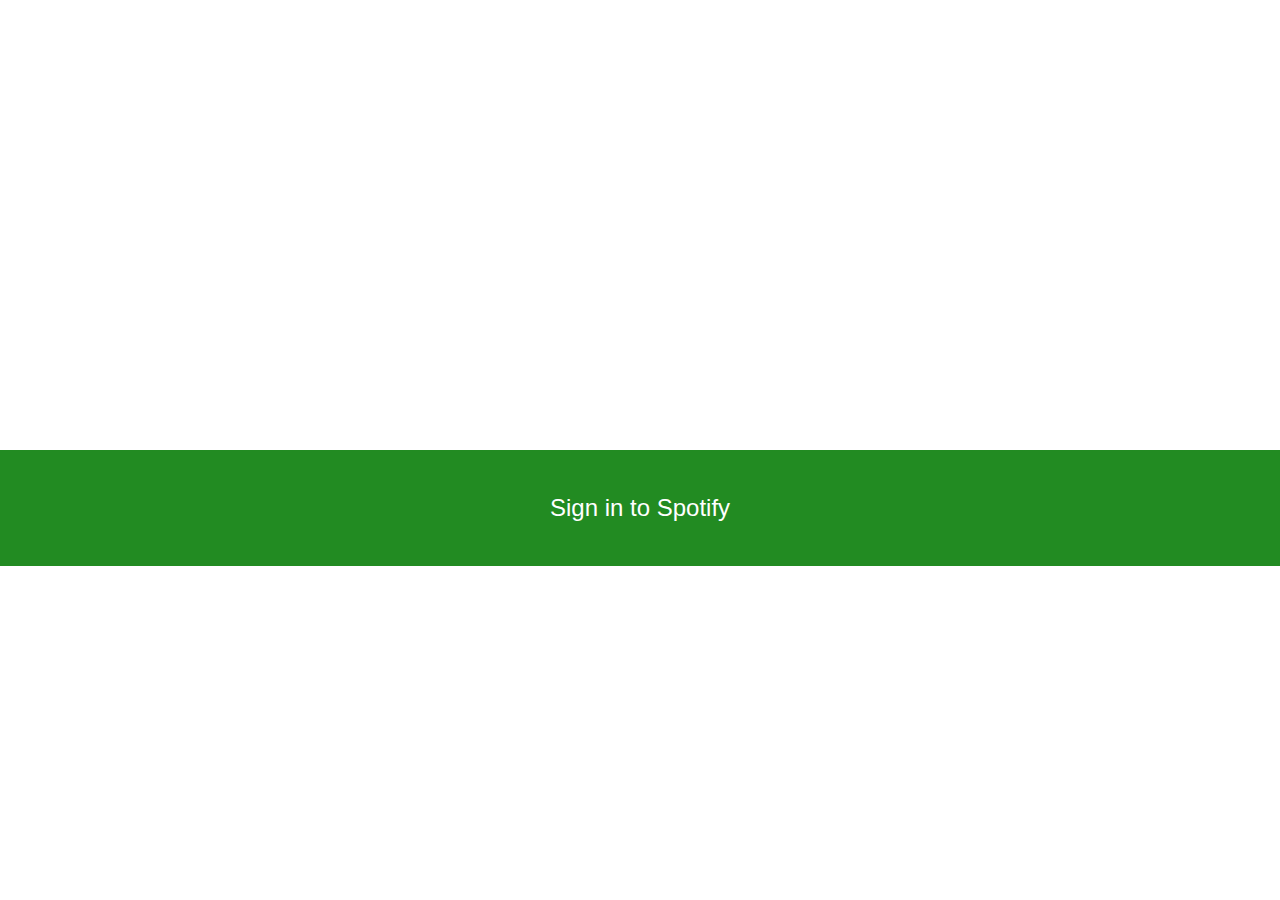
<file: domains/beekie.nu/public_html/MusiMate2/index.html>
<!doctype html>
<html>
<head>
<meta charset="utf-8">
<title>MusiMate</title>
<link rel="stylesheet" type="text/css" href="style.css">
<script src="javascript/login.js"></script>
<script src="javascript/createPlaylist.js"></script>
</head>

<body>
    <div id="mainWrap">
        <div id="loginWrap">
            <a onClick="login()"><div id="login"><p>Sign in to Spotify</p></div></a>
        </div>
        <div id="createPlaylistWrap">
            <a onClick="getTracks()"><div id="createPlaylist"><p>Create playlist</p></div></a>
        </div>
    </div>
</body>
</html>
</file>
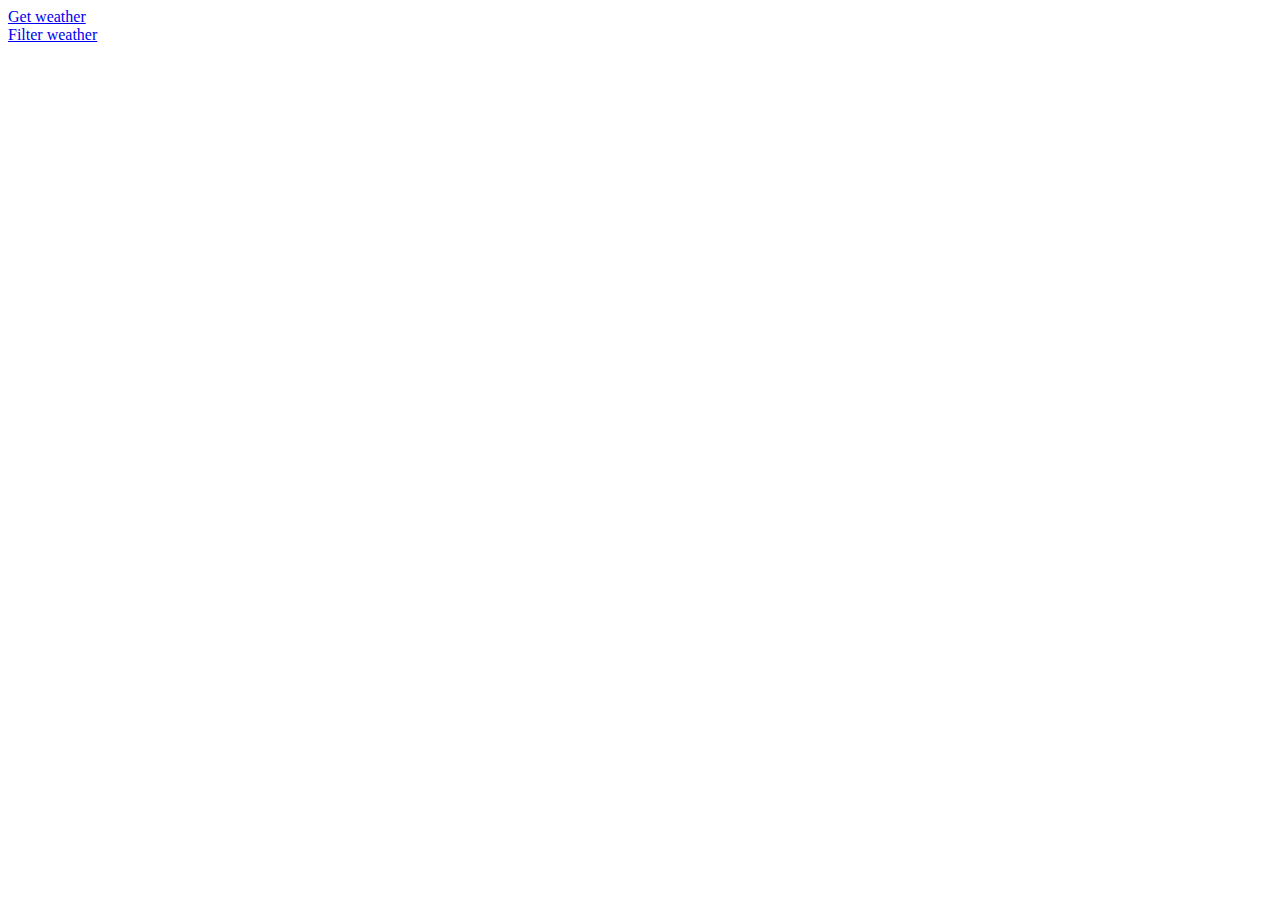
<file: domains/beekie.nu/public_html/MusiMate2/admin.html>
<!doctype html>
<html>
<head>
<meta charset="utf-8">
<title>MusiMate | Admin</title>
    <!--Include jQuery-->
    <script src="https://ajax.googleapis.com/ajax/libs/jquery/3.3.1/jquery.min.js"></script>

    <script type="text/javascript"> 
    function getWeather() { 
        $.get("php/getWeather.php");
        return false;
    }
    function filterWeather() {
        var xhttp = new XMLHttpRequest();
        xhttp.onreadystatechange = function() {
            if (this.readyState == 4 && this.status == 200) {
               //alert(JSON.parse(xhttp.responseText));
            }
        };
        xhttp.open("GET", "php/filterWeather.php", true);
        xhttp.send();
    }
    </script>
</head>

<body>


    <a href="#" onclick="getWeather();">Get weather</a><br>
    <a href="#" onclick="filterWeather();">Filter weather</a>
</body>
</html>
</file>
<file: domains/beekie.nu/public_html/MusiMate2/style.css>
body, html {
    border: 0;
	padding: 0;
	margin: 0;
	overflow: hidden;
	width: 100%;
	height: 100%;
	background-color: white;
}

.hidden {
    display: none;
}

#mainWrap {
    width: 100%;
    height: 100%;
}

#loginWrap {
    margin: auto;
    width: 100%;
    position: absolute;
    top: 50%;
    text-align: center;
}

#login {
    cursor: pointer;
    background-color: forestgreen;
    color: white;
    margin: 0 auto;
    font: 18pt "Helvetica Neue", "Helvetica", Arial;
    padding: 20px 40px;
}

#createPlaylistWrap {
    display: none;
    margin: auto;
    width: 100%;
    position: absolute;
    top: 50%;
    text-align: center;
}

#createPlaylist {
    cursor: pointer;
    background-color: forestgreen;
    color: white;
    margin: 0 auto;
    font: 18pt "Helvetica Neue", "Helvetica", Arial;
    padding: 20px 40px;
}
</file>
